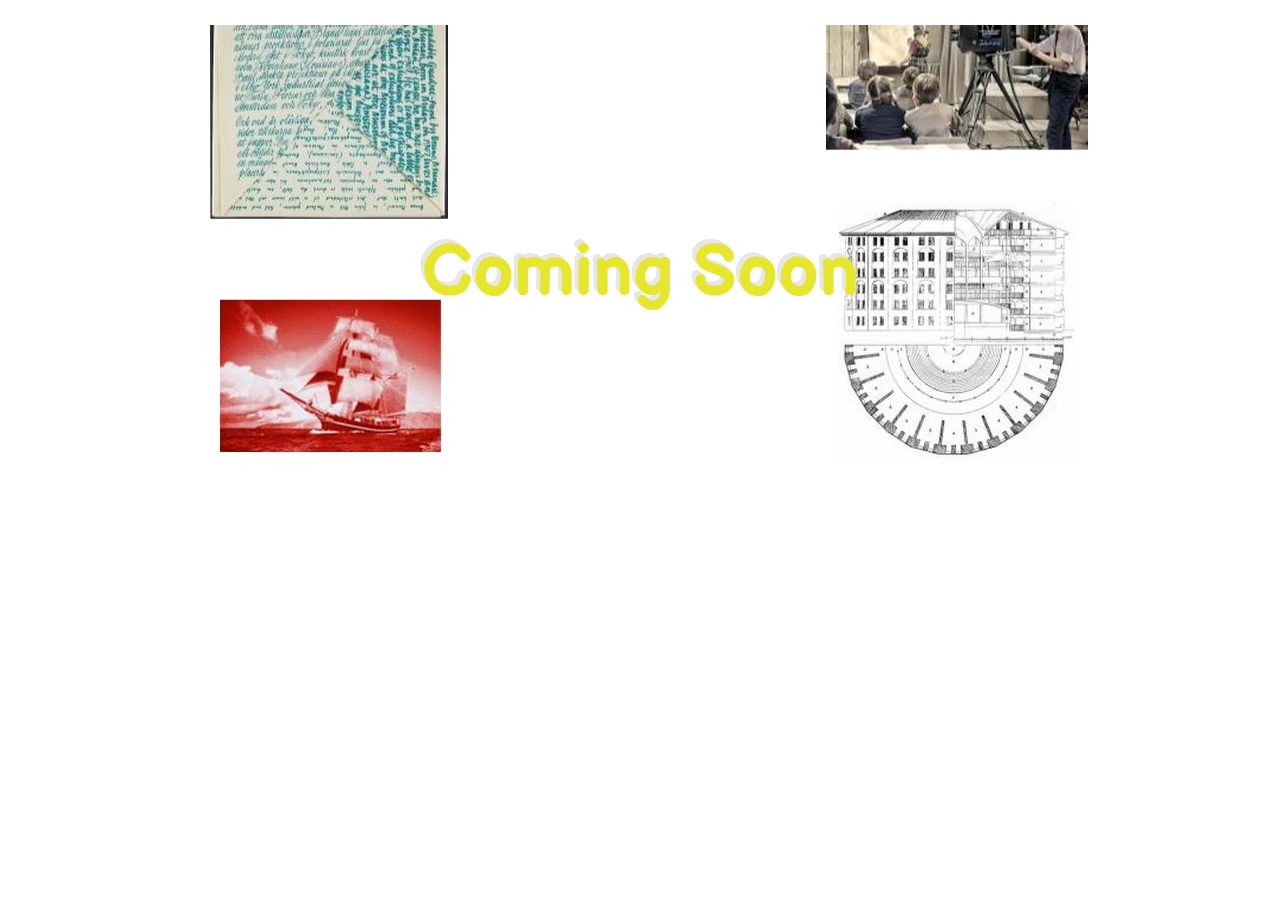
<file: index.html>
<!DOCTYPE html>
<html>
    <head>
        <title>Coming Soon</title>
        <meta http-equiv="X-UA-Compatible" content="IE=edge,chrome=1">
        <meta name="viewport" content="width=device-width,initial-scale=1">
        <link rel="stylesheet" href="main.css" type="text/css">
        <link href="https://fonts.googleapis.com/css2?family=Balsamiq+Sans:wght@700&display=swap" rel="stylesheet">
    </head>


    <body>
        <div class="comingsoon">
            <br><br><br><br><br><br><br>
            <h1>Coming Soon</h1>
            <br><br><br><br><br><br><br>
        </div>
    </body>
</html>
</file>
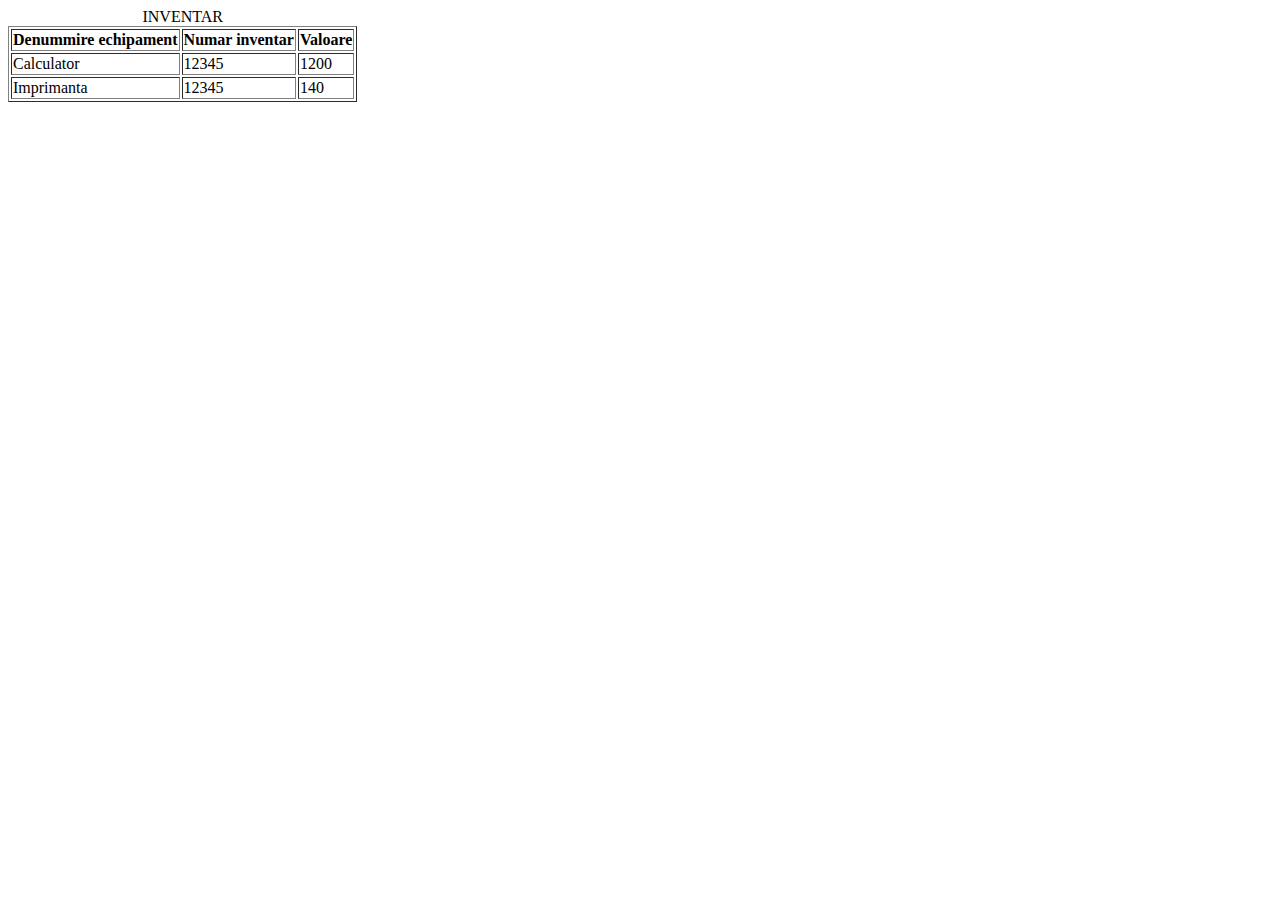
<file: tabel.html>
<!DOCTYPE html>
<html>
    <head>

    </head>


    <body>

        <table border="1">
        <caption>INVENTAR</caption>
            <tr>
                <th> Denummire echipament
                <th>Numar inventar
                <th>Valoare
                    
                    <tr>
                    <td>Calculator
                    <td>12345
                    <td>1200
                    
                    <tr>
                    <td>Imprimanta
                    <td>12345
                    <td>140
        </table>  
    </body>
</html>
</file>
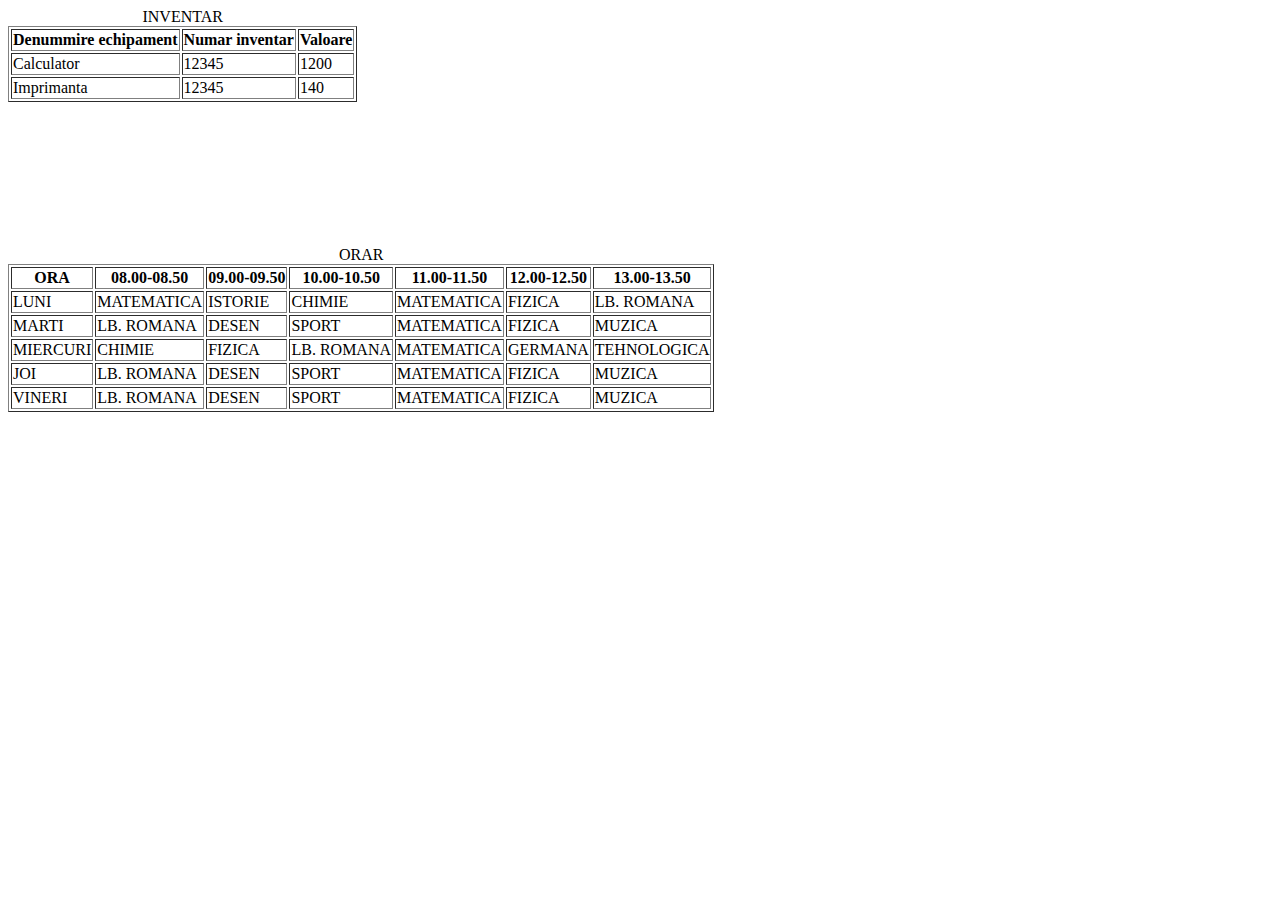
<file: tabel1.html>
<!DOCTYPE html>
<html>
    <head>

    </head>


    <body>

        <table border="1">
        <caption>INVENTAR</caption>
            <tr>
                <th> Denummire echipament
                <th>Numar inventar
                <th>Valoare
                    
                    <tr>
                    <td>Calculator
                    <td>12345
                    <td>1200
                    
                    <tr>
                    <td>Imprimanta
                    <td>12345
                    <td>140
        </table>  


        <br><br><br><br><br><br><br><br>

        <table border="1">
            <caption>ORAR</caption>
                <tr>
                    <th>ORA
                    <th>08.00-08.50
                    <th>09.00-09.50
                    <th>10.00-10.50
                    <th>11.00-11.50
                    <th>12.00-12.50
                    <th>13.00-13.50
                        
                <tr>
                    <td>LUNI
                    <td>MATEMATICA
                    <td>ISTORIE
                    <td>CHIMIE
                    <td>MATEMATICA
                    <td>FIZICA
                    <td>LB. ROMANA
                <tr>
                    <td>MARTI
                    <td>LB. ROMANA
                    <td>DESEN
                    <td>SPORT
                    <td>MATEMATICA
                    <td>FIZICA
                    <td>MUZICA
                <tr>
                    <td>MIERCURI
                    <td>CHIMIE
                    <td>FIZICA
                    <td>LB. ROMANA
                    <td>MATEMATICA
                    <td>GERMANA
                    <td>TEHNOLOGICA
                <tr>
                    <td>JOI
                    <td>LB. ROMANA
                    <td>DESEN
                    <td>SPORT
                    <td>MATEMATICA
                    <td>FIZICA
                    <td>MUZICA
                <tr>
                    <td>VINERI
                    <td>LB. ROMANA
                    <td>DESEN
                    <td>SPORT
                    <td>MATEMATICA
                    <td>FIZICA
                    <td>MUZICA
            </table> 
    </body>
</html>
</file>
<file: main.css>
h1 {
    color: rgb(230,  230,  45);
    font-family: 'Balsamiq Sans', cursive;
    text-shadow: -4px -4px rgb(230  230  230);
    text-align: center;
    padding-top: 2%;
    font-size: 450%;
  }

.comingsoon{
  background-image: url('comingsoon2ok.jpg');
  background-repeat: no-repeat;
  background-position: bottom;
  padding: 5px;
  margin-top: 2%;
  align-content: center;
  width: auto;
  height: 100%;
}


  @media only screen and (max-width: 1080px) {
    h1{
        font-size: 300%;
        text-shadow: -4px -4px rgb(230  230  230);
    }

    .comingsoon{
      background-image: url('comingsoon2m.jpg');
      margin-top: auto;
    }
  }
</file>
